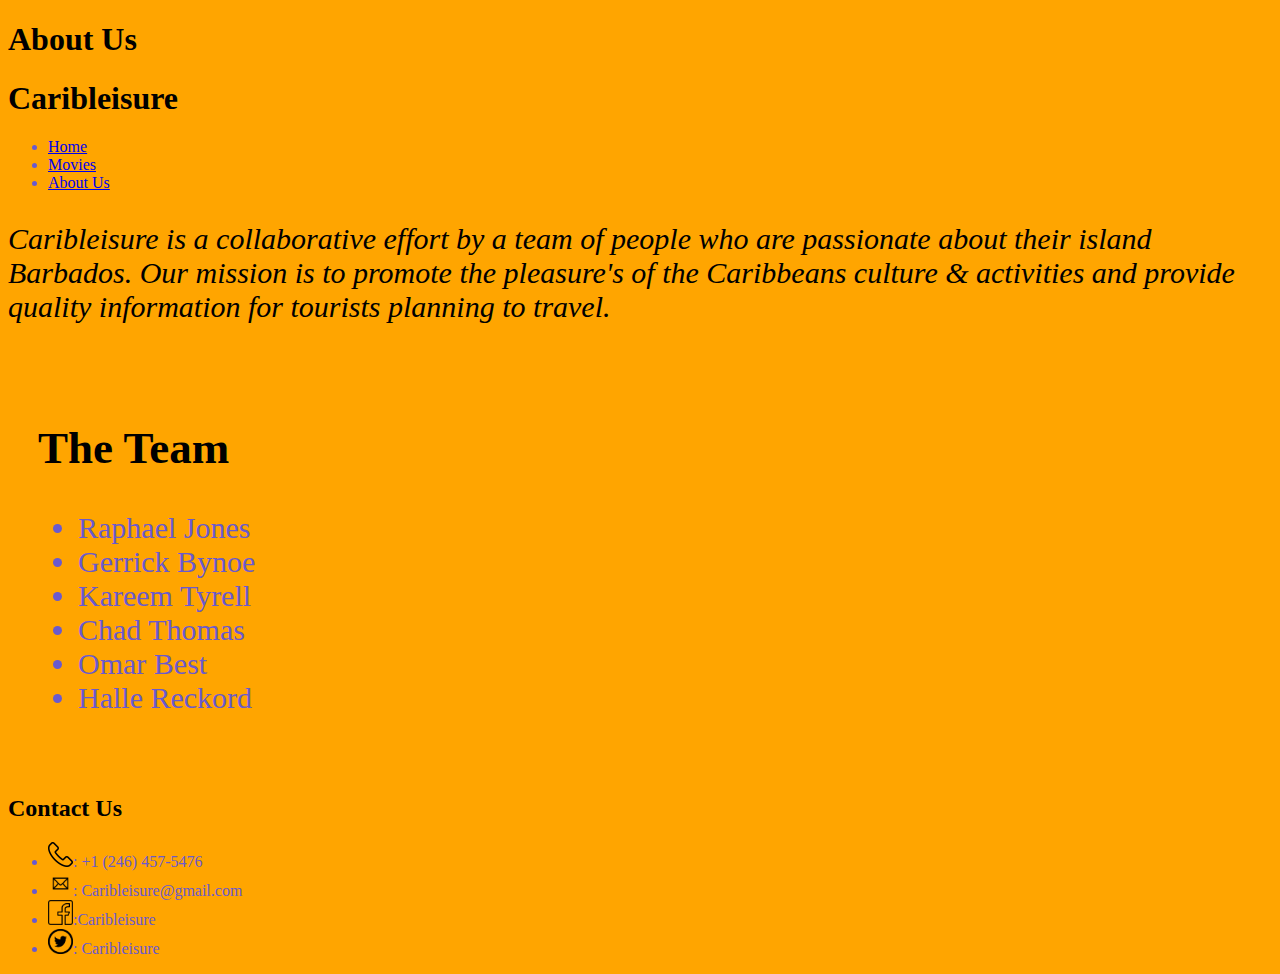
<file: about-us.html>
<!DOCTYPE html>
<html>
    <head><link type="text/css" href="css/about-us.css" rel="stylesheet"><title>Caribleisure | About Us</title></head>
    
    <body><h1>About Us</h1> 
        <header>
                <h1>Caribleisure</h1>
                <nav>
                    <ul>
                        <li><a href ="index.html">Home</a></li>
                        <li><a href ="movies.html">Movies</a></li>
                        <li><a href ="about-us.html">About Us</a></li>
                        </ul>
                    </ul>
         
                </nav>
            </header>
            
            <p>Caribleisure is a collaborative effort by a team of people who are passionate about their island Barbados. Our mission is to promote the pleasure's of the Caribbeans culture & activities and provide quality information for tourists planning to travel.
                </p>
<section>
 <h2>The Team</h2>
<ul>
    <li>Raphael Jones</li><li>Gerrick Bynoe</li><li>Kareem Tyrell</li><li>Chad Thomas</li><li>Omar Best</li><li>Halle Reckord</li></ul>
</section>
    <h2>Contact Us</h2>
<ul>
    <li><img src="images/phoneicon.png" style="width:25px;height:25px;">: +1 (246) 457-5476</li><li><img src="images/mailicon.png" style="width:25px;height:25px;">: Caribleisure@gmail.com</li><li><img src="images/facebookicon.png" style="width:25px;height:25px;">:Caribleisure</li><li><img src="images/twittericon.png" style="width:25px;height:25px;">: Caribleisure</li>
</ul>
</body>
</html>
</file>
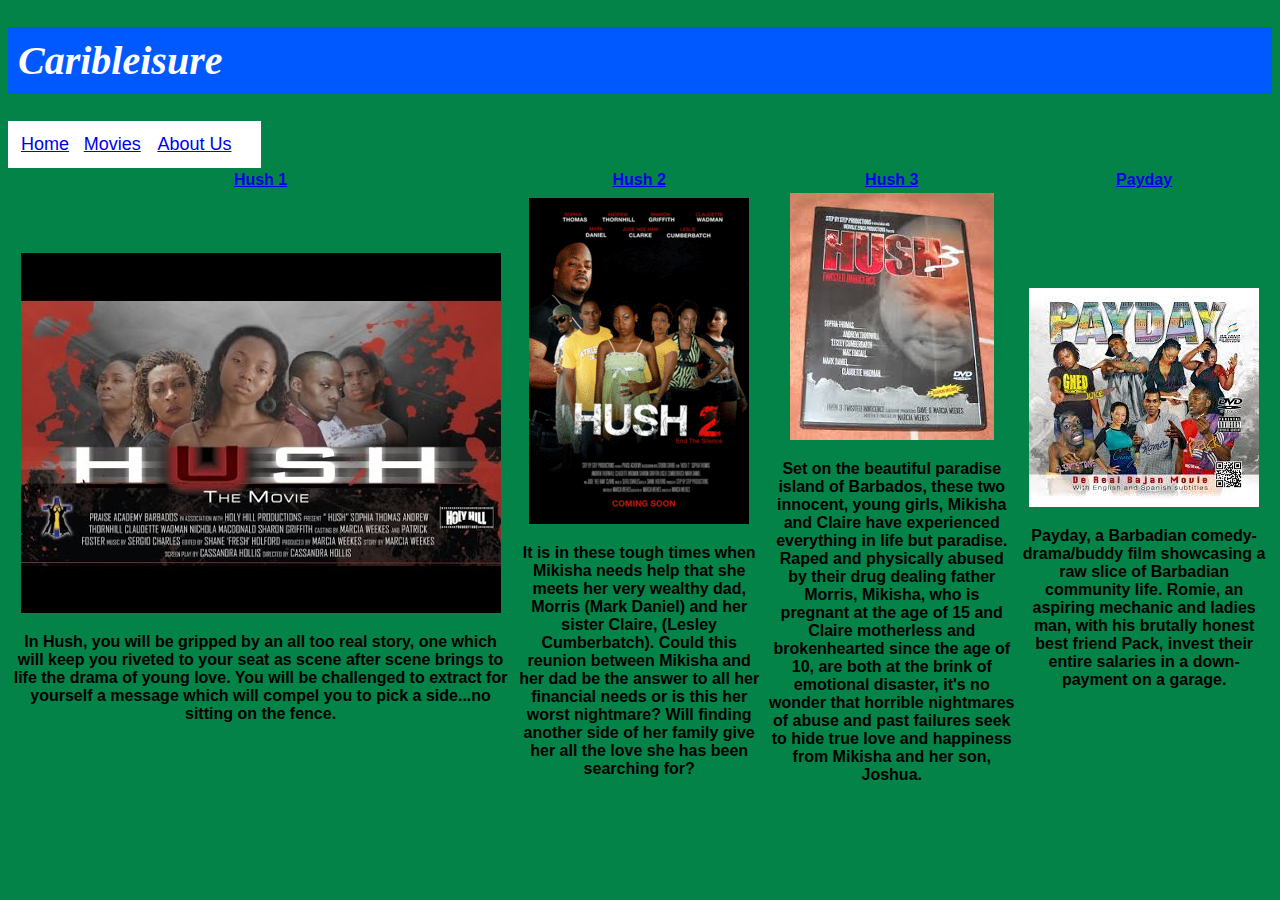
<file: movies.html>
<!DOCTYPE html> 
    <html>
        <head> 
            <title> Caribleisure| Movie Selection 
            </title>
            <link href= "css/stylesmovie.css" rel='stylesheet'/>
        </head>
        <body>
                <header>
                        <h1>Caribleisure</h1>
                        <nav>
                            <table>
                                <tr>
                                <td><a href ="index.html">Home</a></td>
                                <td><a href ="movies.html">Movies</a></td>
                                <td><a href ="about-us.html">About Us</a></td>
                                </tr>
                            </table>
                        </nav>
                
            <table>
                <tr>
                    <th> <a href= "http://www.stepbystepfilms.com/index.php/films/hush/hush-1"> Hush 1</a></th>
                    <th> <a href= "http://www.stepbystepfilms.com/index.php/films/hush/hush-2-end-the-silence"> Hush 2 </a></a></th>
                    <th> <a href= "http://www.stepbystepfilms.com/index.php/films/hush/hush-3-twisted-innocence"> Hush 3 </a></th>
                    <th> <a href= "https://www.imdb.com/title/tt2875848/"> Payday </a></th>
                 </tr>
                 <tr> 
                     <th> <a href= "http://www.stepbystepfilms.com/index.php/films/hush/hush-1"> <img src="images/hush-1.jpg"> </a> <p>In Hush, you will be gripped by an all too real story, one which will keep you riveted to your seat as scene after scene brings
                          to life the drama of young love. You will be challenged to extract for yourself a message which will compel you to pick
                           a side...no sitting on the fence. </p> </th>
                      <th> <a href= "http://www.stepbystepfilms.com/index.php/films/hush/hush-2-end-the-silence"> <img src="images/Hush-2.gif"> </a> <p> It is in these tough times when Mikisha needs help that she meets her very wealthy dad, Morris (Mark Daniel) and her sister Claire, 
                          (Lesley Cumberbatch). Could this reunion between Mikisha and her dad be the answer to all her financial needs or is this her worst nightmare? 
                          Will finding another side of her family give her all the love she has been searching for?
                        </p></th> 
                        <th> <a href= "http://www.stepbystepfilms.com/index.php/films/hush/hush-3-twisted-innocence"> <img src="images/Hush-3.jpg"> </a> <p> Set on the beautiful paradise island of Barbados, these two innocent, young girls, Mikisha and Claire have experienced everything in life 
                            but paradise. Raped and physically abused by their drug dealing father Morris, Mikisha, who is pregnant at the age of 15 and Claire motherless 
                            and brokenhearted since the age of 10, are both at the brink of emotional disaster, it's no wonder that horrible nightmares of abuse and past 
                            failures seek to hide true love and happiness from Mikisha and her son, Joshua.
                            </p></th>    
                            <th>  <a href= "https://www.imdb.com/title/tt2875848/"> <img src="images/paydays.jpg"> </a> <p> Payday, a Barbadian comedy-drama/buddy film showcasing a raw slice of Barbadian community life. Romie, an aspiring mechanic and ladies
                                 man, with his brutally honest best friend Pack, invest their entire salaries in a down-payment on a garage.</p></th>
                 </tr>
            </table>
        </body>
    </html>
</file>
<file: css/about-us.css>
body {
    background-color: orange;
}
ul li {
    color: slateblue;
}
section{
    width:650px;
    display:inline-block;
    padding:10px;
    font-size:30px;
    margin:20px;
}
p {
    font-size:30px;
    font-style:italic;
}
</file>
<file: css/stylesmovie.css>
h1{
    color: rgb(255, 253, 253);
    background-color: rgb(0, 89, 255);
    text-align: left;
    font-size: 40px;
    font-style: italic;
    display: black;
    position: relative;
    padding: 10px;
    
}

  nav li {
      padding: 30px;
      text-align:center;
  }
body{
    background: rgb(4, 131, 72);
}
nav table {
    background-color:white;
    width: 20%;
    font-family:-apple-system, BlinkMacSystemFont, 'Segoe UI', Roboto, Oxygen, Ubuntu, Cantarell, 'Open Sans', 'Helvetica Neue', sans-serif;
    font-size: 18px;
    padding: 10px;
    font-style: normal;
    margin: 0%;
    }
    
table {
    font-family:-apple-system, BlinkMacSystemFont, 'Segoe UI', Roboto, Oxygen, Ubuntu, Cantarell, 'Open Sans', 'Helvetica Neue', sans-serif
    }
   section {
    color: azure;
     }
</file>
